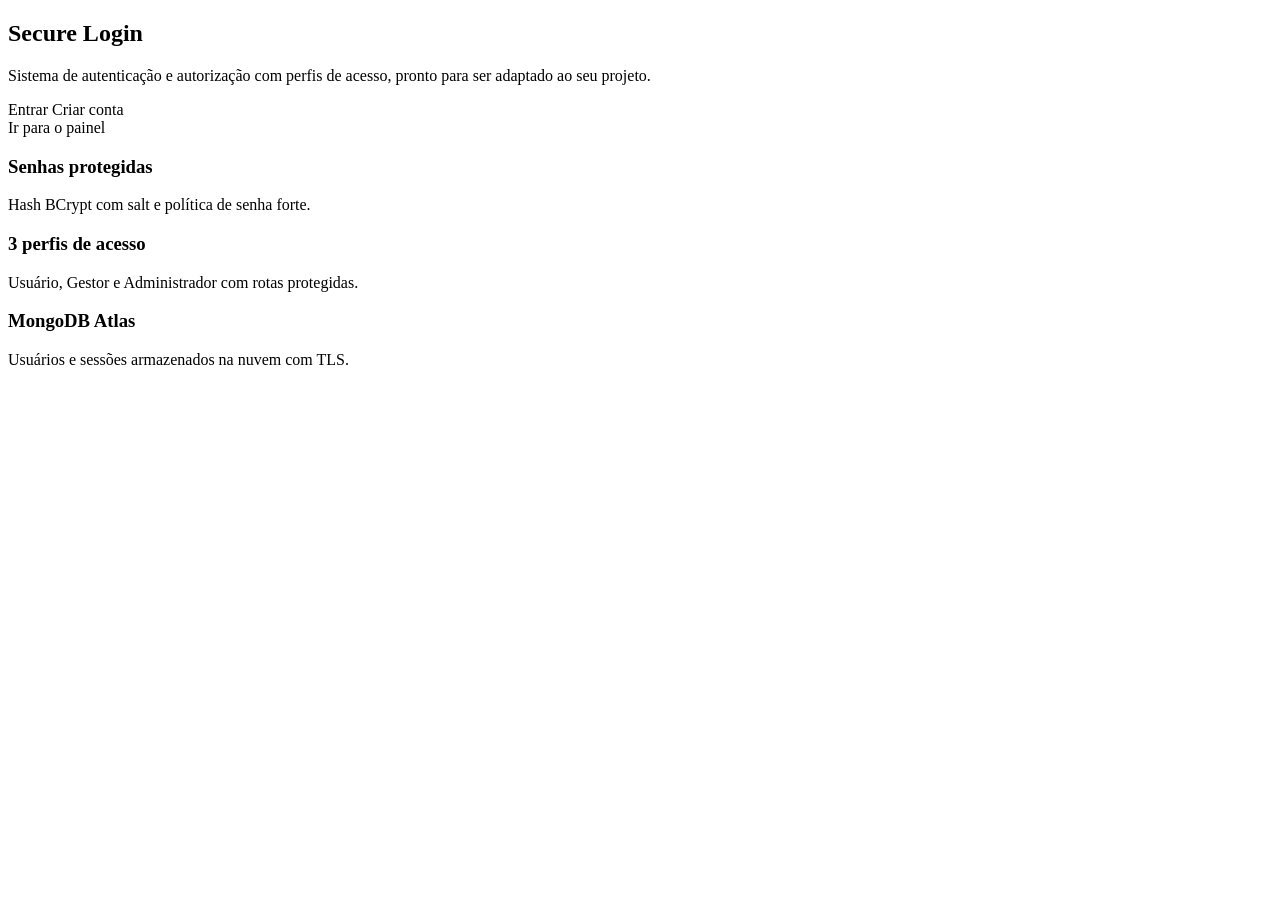
<file: src/main/resources/templates/index.html>
<!DOCTYPE html>
<html lang="pt-BR" xmlns:th="http://www.thymeleaf.org"
      xmlns:layout="http://www.ultraq.net.nz/thymeleaf/layout"
      xmlns:sec="http://www.thymeleaf.org/extras/spring-security"
      layout:decorate="~{layouts/base}">
<head><title>Início</title></head>
<body>
<section layout:fragment="content" class="hero">
    <h1 th:text="${@ui.appName}">Secure Login</h1>
    <p class="lead">Sistema de autenticação e autorização com perfis de acesso,
        pronto para ser adaptado ao seu projeto.</p>

    <div class="actions" sec:authorize="isAnonymous()">
        <a class="btn" th:href="@{/login}">Entrar</a>
        <a class="btn btn-outline" th:href="@{/cadastro}">Criar conta</a>
    </div>
    <div class="actions" sec:authorize="isAuthenticated()">
        <a class="btn" th:href="@{/painel}">Ir para o painel</a>
    </div>

    <div class="grid-3">
        <div class="card"><h3>Senhas protegidas</h3><p>Hash BCrypt com salt e política de senha forte.</p></div>
        <div class="card"><h3>3 perfis de acesso</h3><p>Usuário, Gestor e Administrador com rotas protegidas.</p></div>
        <div class="card"><h3>MongoDB Atlas</h3><p>Usuários e sessões armazenados na nuvem com TLS.</p></div>
    </div>
</section>
</body>
</html>
</file>
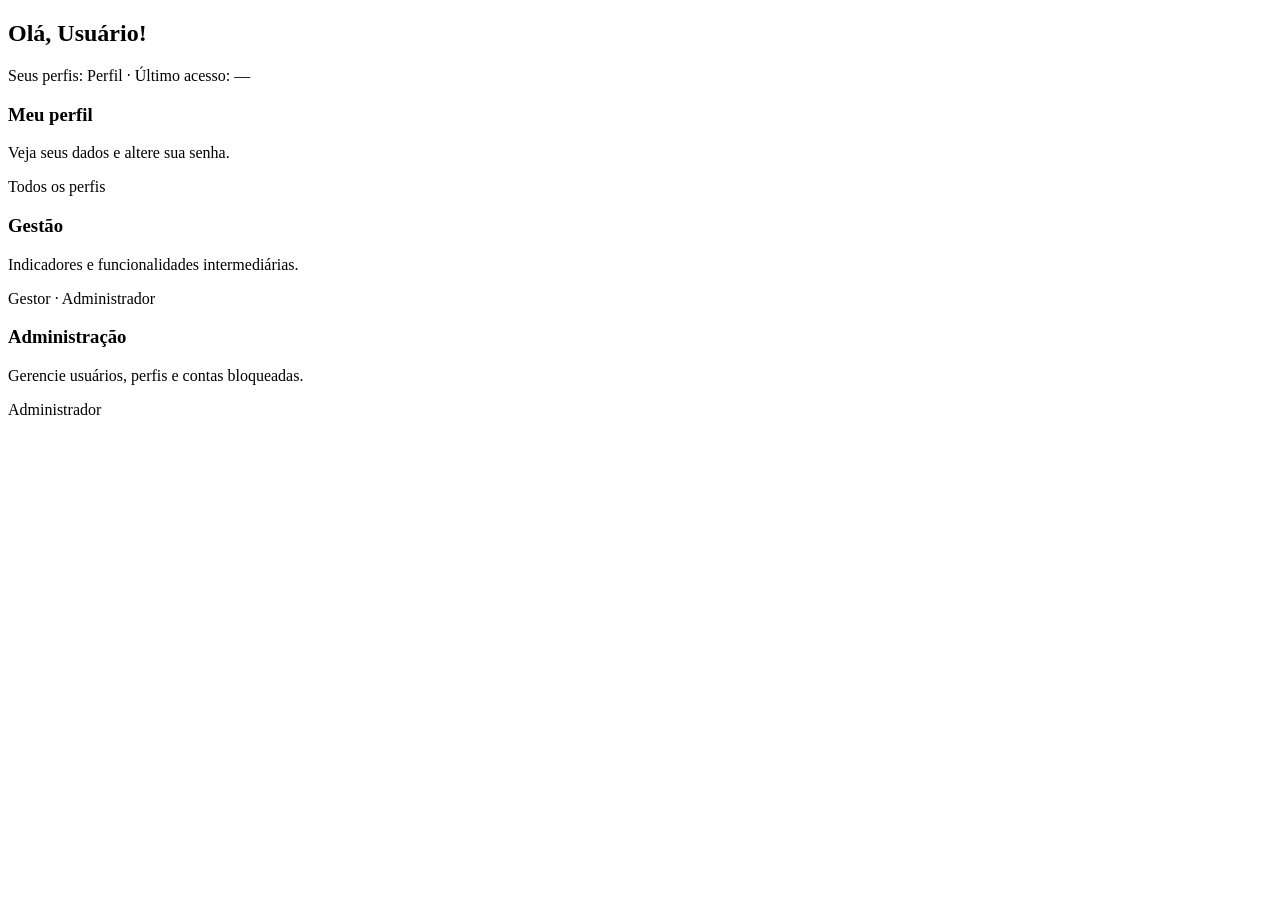
<file: src/main/resources/templates/dashboard.html>
<!DOCTYPE html>
<html lang="pt-BR" xmlns:th="http://www.thymeleaf.org"
      xmlns:layout="http://www.ultraq.net.nz/thymeleaf/layout"
      xmlns:sec="http://www.thymeleaf.org/extras/spring-security"
      layout:decorate="~{layouts/base}">
<head><title>Painel</title></head>
<body>
<section layout:fragment="content">
    <h1>Olá, <span th:text="${user.name}">Usuário</span>!</h1>
    <p class="muted">
        Seus perfis:
        <span th:each="r : ${user.roles}" class="badge" th:text="${r.label}">Perfil</span>
        · Último acesso: <span th:text="${@ui.format(user.lastLoginAt)}">—</span>
    </p>

    <!-- Cada cartão aparece apenas para quem tem o perfil adequado.
         Atenção: esconder o link NÃO é a proteção; quem protege é o SecurityConfig. -->
    <div class="grid-3">
        <a class="card card-link" th:href="@{/usuario/perfil}">
            <h3>Meu perfil</h3>
            <p>Veja seus dados e altere sua senha.</p>
            <span class="badge">Todos os perfis</span>
        </a>
        <a class="card card-link" sec:authorize="hasAnyRole('MANAGER','ADMIN')" th:href="@{/gestao}">
            <h3>Gestão</h3>
            <p>Indicadores e funcionalidades intermediárias.</p>
            <span class="badge">Gestor · Administrador</span>
        </a>
        <a class="card card-link" sec:authorize="hasRole('ADMIN')" th:href="@{/admin/usuarios}">
            <h3>Administração</h3>
            <p>Gerencie usuários, perfis e contas bloqueadas.</p>
            <span class="badge">Administrador</span>
        </a>
    </div>
</section>
</body>
</html>
</file>
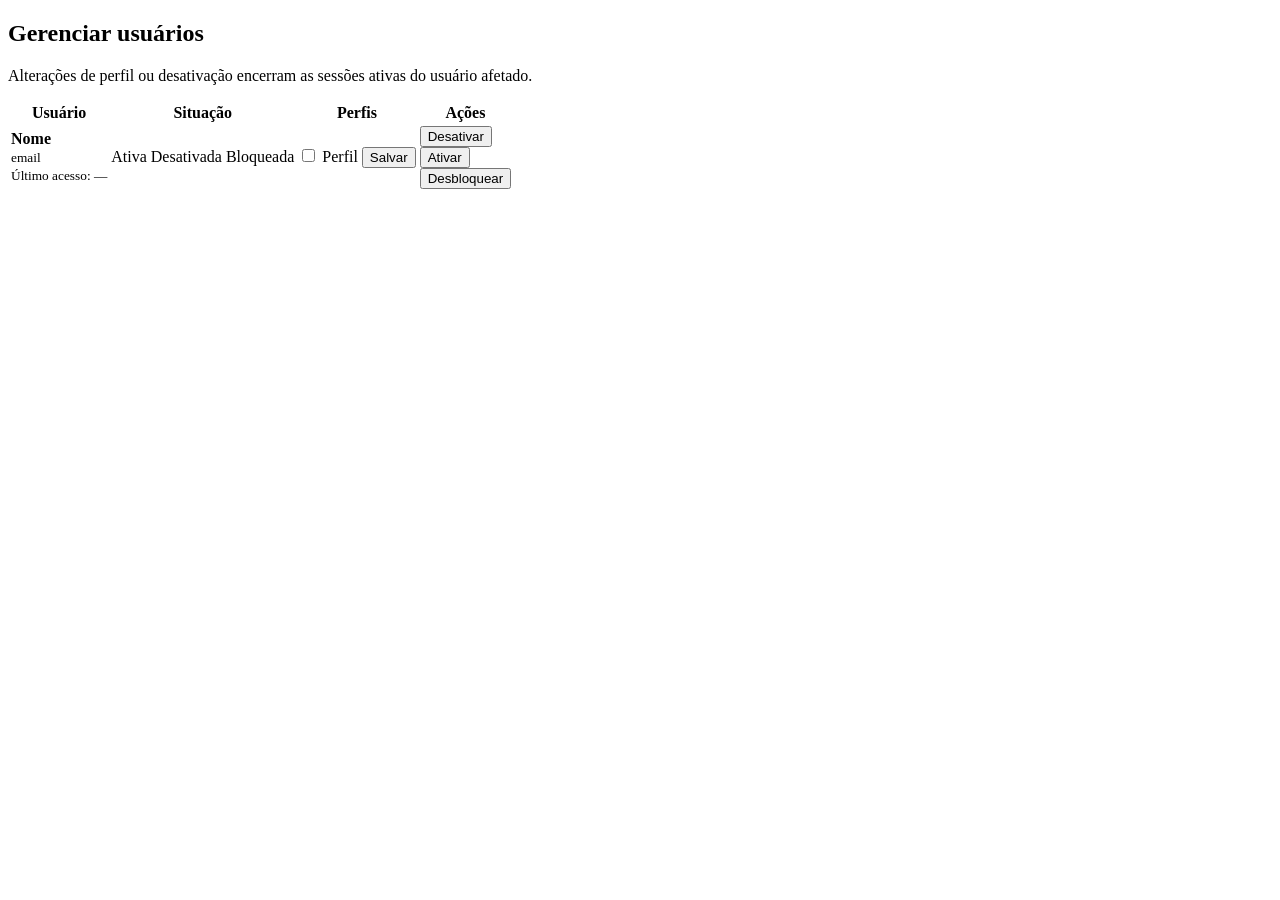
<file: src/main/resources/templates/admin/users.html>
<!DOCTYPE html>
<html lang="pt-BR" xmlns:th="http://www.thymeleaf.org"
      xmlns:layout="http://www.ultraq.net.nz/thymeleaf/layout"
      xmlns:sec="http://www.thymeleaf.org/extras/spring-security"
      layout:decorate="~{layouts/base}">
<head><title>Usuários</title></head>
<body>
<section layout:fragment="content">
    <h1>Gerenciar usuários</h1>
    <p class="muted">Alterações de perfil ou desativação encerram as sessões ativas do usuário afetado.</p>

    <div class="table-wrap card">
        <table class="table">
            <thead>
            <tr>
                <th>Usuário</th>
                <th>Situação</th>
                <th>Perfis</th>
                <th>Ações</th>
            </tr>
            </thead>
            <tbody>
            <tr th:each="u : ${users}">
                <td>
                    <strong th:text="${u.name}">Nome</strong><br>
                    <small class="muted" th:text="${u.email}">email</small><br>
                    <small class="muted">Último acesso: <span th:text="${@ui.format(u.lastLoginAt)}">—</span></small>
                </td>
                <td>
                    <span th:if="${u.enabled}" class="badge badge-ok">Ativa</span>
                    <span th:unless="${u.enabled}" class="badge badge-off">Desativada</span>
                    <span th:if="${u.locked}" class="badge badge-warn">Bloqueada</span>
                </td>
                <td>
                    <!-- Um checkbox por perfil existente no enum Role: novos perfis aparecem automaticamente -->
                    <form th:action="@{/admin/usuarios/{id}/perfis(id=${u.id})}" method="post" class="roles-form">
                        <label th:each="r : ${allRoles}" class="check">
                            <input type="checkbox" name="roles" th:value="${r.name()}" th:checked="${u.roles.contains(r)}">
                            <span th:text="${r.label}">Perfil</span>
                        </label>
                        <button type="submit" class="btn btn-small">Salvar</button>
                    </form>
                </td>
                <td class="actions-cell">
                    <form th:if="${u.enabled}" th:action="@{/admin/usuarios/{id}/desativar(id=${u.id})}" method="post">
                        <button type="submit" class="btn btn-small btn-danger">Desativar</button>
                    </form>
                    <form th:unless="${u.enabled}" th:action="@{/admin/usuarios/{id}/ativar(id=${u.id})}" method="post">
                        <button type="submit" class="btn btn-small btn-outline">Ativar</button>
                    </form>
                    <form th:if="${u.locked}" th:action="@{/admin/usuarios/{id}/desbloquear(id=${u.id})}" method="post">
                        <button type="submit" class="btn btn-small btn-outline">Desbloquear</button>
                    </form>
                </td>
            </tr>
            </tbody>
        </table>
    </div>
</section>
</body>
</html>
</file>
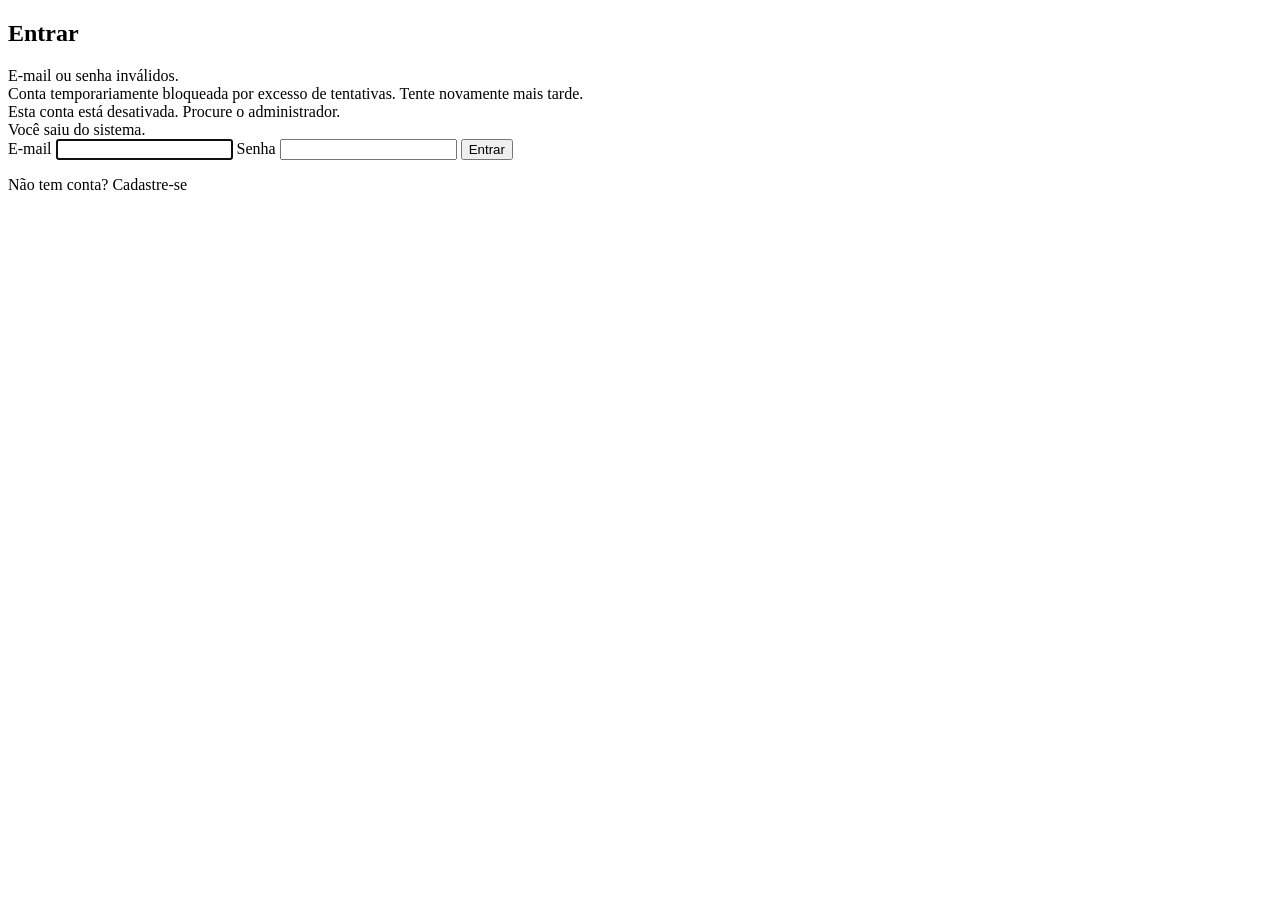
<file: src/main/resources/templates/auth/login.html>
<!DOCTYPE html>
<html lang="pt-BR" xmlns:th="http://www.thymeleaf.org"
      xmlns:layout="http://www.ultraq.net.nz/thymeleaf/layout"
      layout:decorate="~{layouts/base}">
<head><title>Entrar</title></head>
<body>
<section layout:fragment="content" class="auth-box card">
    <h1>Entrar</h1>

    <!-- Mensagens conforme o motivo informado pelo LoginFailureHandler -->
    <div th:if="${param.erro != null and param.erro[0] == 'credenciais'}" class="alert alert-error" role="alert">
        E-mail ou senha inválidos.
    </div>
    <div th:if="${param.erro != null and param.erro[0] == 'bloqueado'}" class="alert alert-error" role="alert">
        Conta temporariamente bloqueada por excesso de tentativas. Tente novamente mais tarde.
    </div>
    <div th:if="${param.erro != null and param.erro[0] == 'desativado'}" class="alert alert-error" role="alert">
        Esta conta está desativada. Procure o administrador.
    </div>
    <div th:if="${param.logout != null}" class="alert alert-success" role="status">
        Você saiu do sistema.
    </div>

    <!-- th:action insere automaticamente o campo oculto com o token CSRF -->
    <form th:action="@{/login}" method="post" class="form">
        <label for="email">E-mail</label>
        <input type="email" id="email" name="email" required autofocus autocomplete="username" maxlength="150">

        <label for="password">Senha</label>
        <input type="password" id="password" name="password" required autocomplete="current-password" maxlength="64">

        <button type="submit" class="btn btn-block">Entrar</button>
    </form>

    <p class="muted center">Não tem conta? <a th:href="@{/cadastro}">Cadastre-se</a></p>
</section>
</body>
</html>
</file>
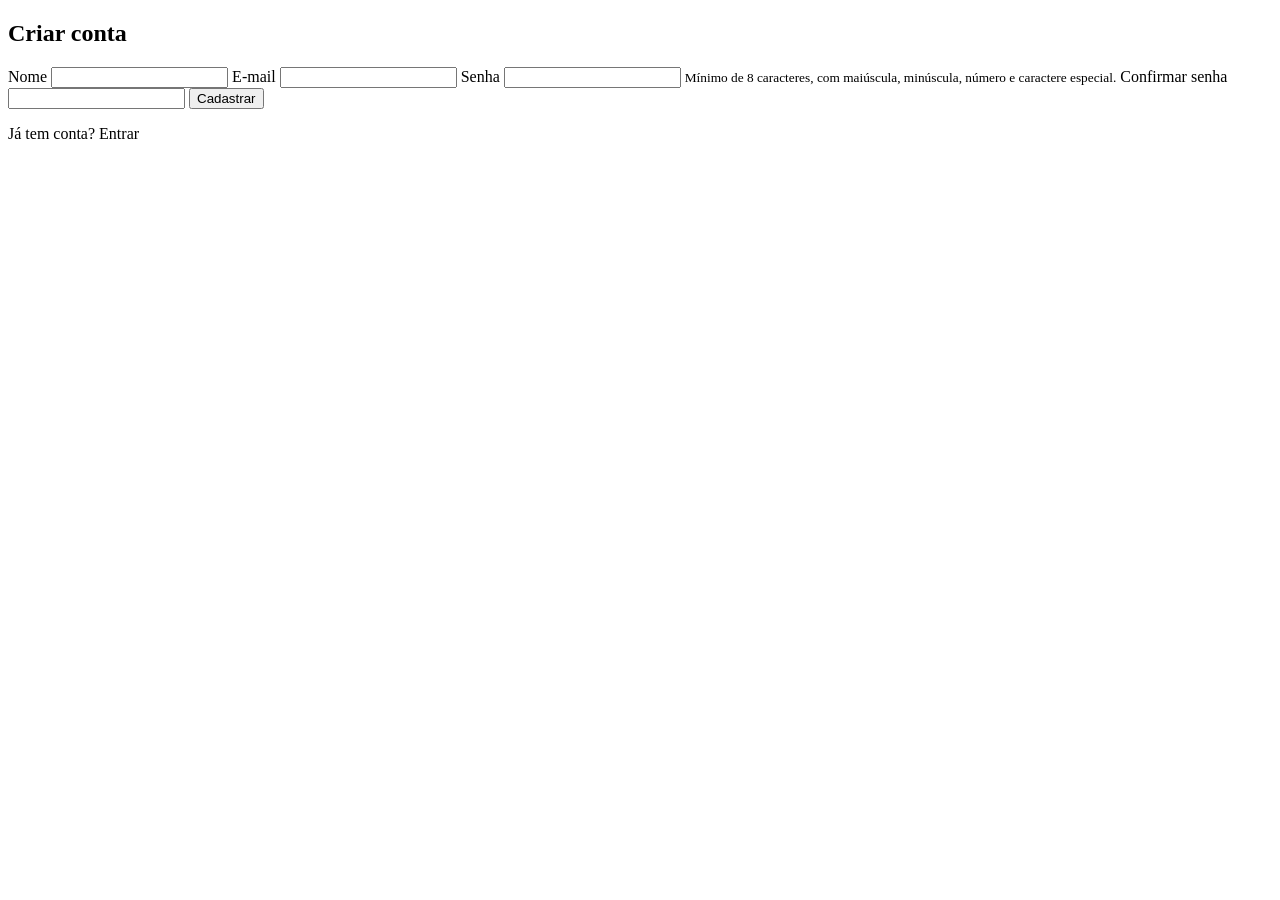
<file: src/main/resources/templates/auth/register.html>
<!DOCTYPE html>
<html lang="pt-BR" xmlns:th="http://www.thymeleaf.org"
      xmlns:layout="http://www.ultraq.net.nz/thymeleaf/layout"
      layout:decorate="~{layouts/base}">
<head><title>Criar conta</title></head>
<body>
<section layout:fragment="content" class="auth-box card">
    <h1>Criar conta</h1>

    <!-- th:object/th:field ligam o formulário ao RegistrationForm; th:errors mostra a validação do servidor -->
    <form th:action="@{/cadastro}" th:object="${form}" method="post" class="form" novalidate>
        <label for="name">Nome</label>
        <input type="text" th:field="*{name}" maxlength="100" autocomplete="name"
               th:classappend="${#fields.hasErrors('name')} ? 'invalid'">
        <small class="field-error" th:if="${#fields.hasErrors('name')}" th:errors="*{name}"></small>

        <label for="email">E-mail</label>
        <input type="email" th:field="*{email}" maxlength="150" autocomplete="email"
               th:classappend="${#fields.hasErrors('email')} ? 'invalid'">
        <small class="field-error" th:if="${#fields.hasErrors('email')}" th:errors="*{email}"></small>

        <label for="password">Senha</label>
        <input type="password" th:field="*{password}" maxlength="64" autocomplete="new-password"
               th:classappend="${#fields.hasErrors('password')} ? 'invalid'">
        <small class="hint">Mínimo de 8 caracteres, com maiúscula, minúscula, número e caractere especial.</small>
        <small class="field-error" th:if="${#fields.hasErrors('password')}" th:errors="*{password}"></small>

        <label for="confirmPassword">Confirmar senha</label>
        <input type="password" th:field="*{confirmPassword}" maxlength="64" autocomplete="new-password"
               th:classappend="${#fields.hasErrors('confirmPassword')} ? 'invalid'">
        <small class="field-error" th:if="${#fields.hasErrors('confirmPassword')}" th:errors="*{confirmPassword}"></small>

        <button type="submit" class="btn btn-block">Cadastrar</button>
    </form>

    <p class="muted center">Já tem conta? <a th:href="@{/login}">Entrar</a></p>
</section>
</body>
</html>
</file>
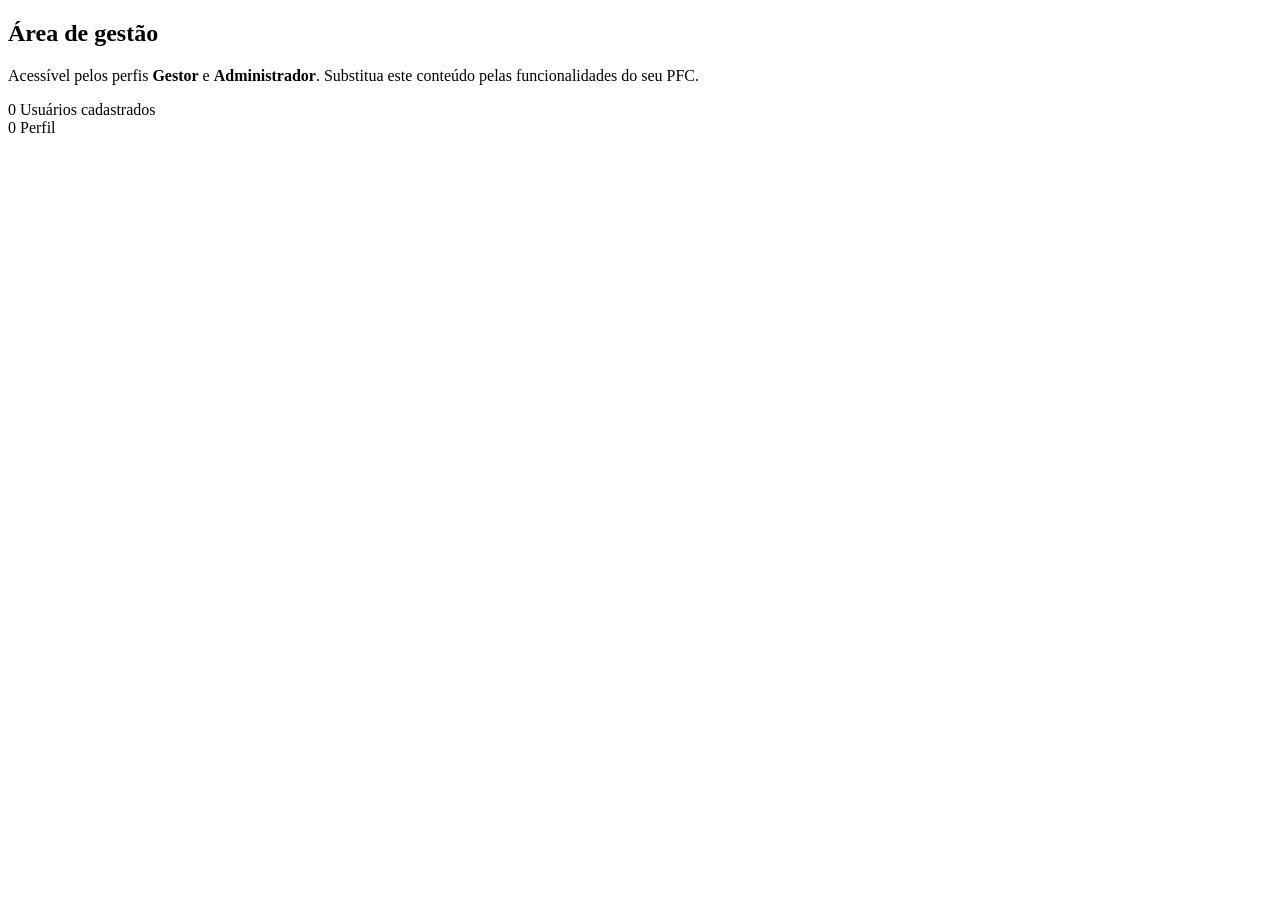
<file: src/main/resources/templates/manager/panel.html>
<!DOCTYPE html>
<html lang="pt-BR" xmlns:th="http://www.thymeleaf.org"
      xmlns:layout="http://www.ultraq.net.nz/thymeleaf/layout"
      xmlns:sec="http://www.thymeleaf.org/extras/spring-security"
      layout:decorate="~{layouts/base}">
<head><title>Gestão</title></head>
<body>
<section layout:fragment="content">
    <h1>Área de gestão</h1>
    <p class="muted">Acessível pelos perfis <strong>Gestor</strong> e <strong>Administrador</strong>.
        Substitua este conteúdo pelas funcionalidades do seu PFC.</p>

    <div class="grid-4">
        <div class="card stat">
            <span class="stat-value" th:text="${totalUsers}">0</span>
            <span class="stat-label">Usuários cadastrados</span>
        </div>
        <div class="card stat" th:each="entry : ${usersByRole}">
            <span class="stat-value" th:text="${entry.value}">0</span>
            <span class="stat-label" th:text="${entry.key.label}">Perfil</span>
        </div>
    </div>
</section>
</body>
</html>
</file>
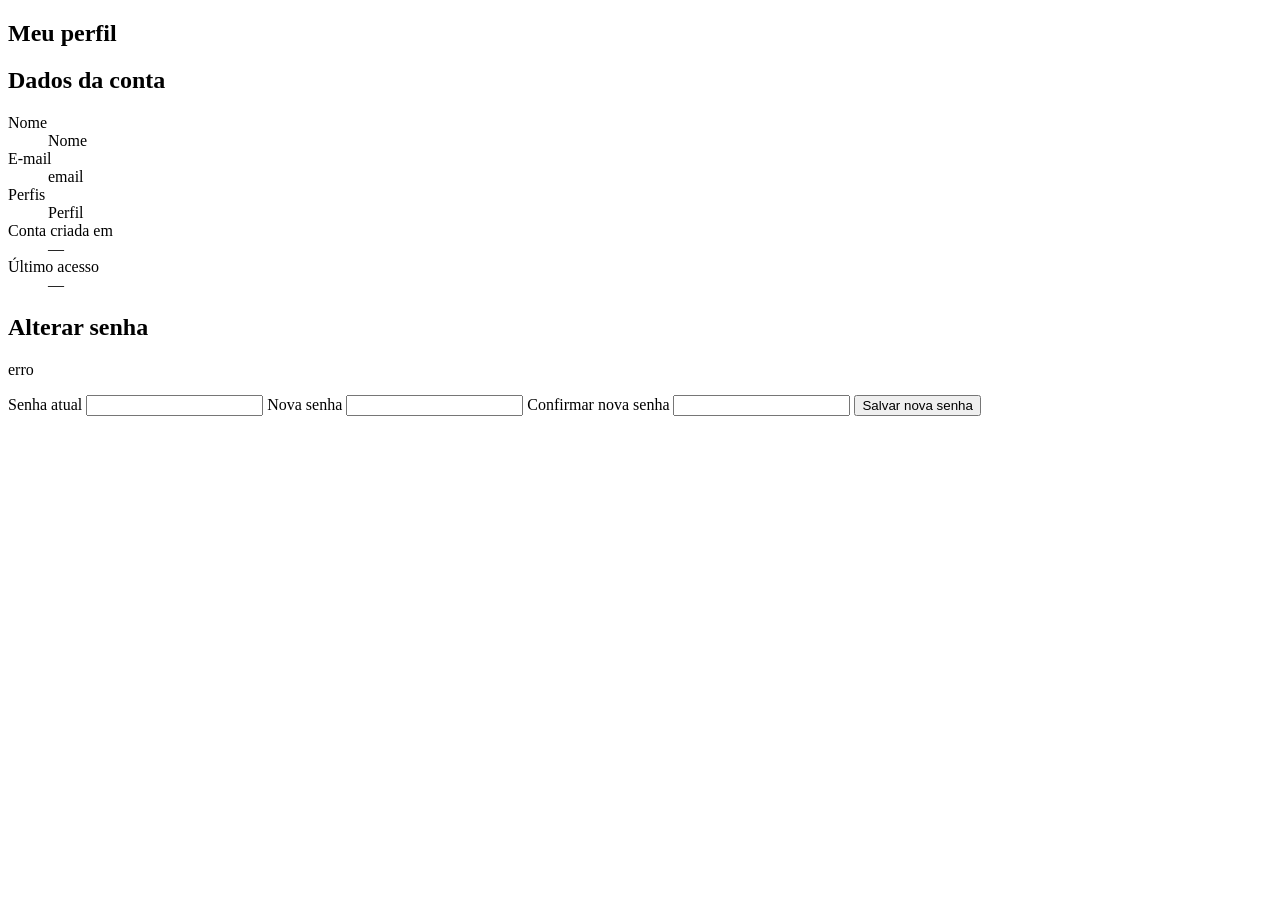
<file: src/main/resources/templates/user/profile.html>
<!DOCTYPE html>
<html lang="pt-BR" xmlns:th="http://www.thymeleaf.org"
      xmlns:layout="http://www.ultraq.net.nz/thymeleaf/layout"
      xmlns:sec="http://www.thymeleaf.org/extras/spring-security"
      layout:decorate="~{layouts/base}">
<head><title>Meu perfil</title></head>
<body>
<section layout:fragment="content">
    <h1>Meu perfil</h1>

    <div class="grid-2">
        <div class="card">
            <h2>Dados da conta</h2>
            <dl class="details">
                <dt>Nome</dt><dd th:text="${user.name}">Nome</dd>
                <dt>E-mail</dt><dd th:text="${user.email}">email</dd>
                <dt>Perfis</dt>
                <dd><span th:each="r : ${user.roles}" class="badge" th:text="${r.label}">Perfil</span></dd>
                <dt>Conta criada em</dt><dd th:text="${@ui.format(user.createdAt)}">—</dd>
                <dt>Último acesso</dt><dd th:text="${@ui.format(user.lastLoginAt)}">—</dd>
            </dl>
        </div>

        <div class="card">
            <h2>Alterar senha</h2>
            <form th:action="@{/usuario/senha}" th:object="${passwordForm}" method="post" class="form" novalidate>
                <!-- Erros globais (ex.: "senha atual incorreta") -->
                <div th:if="${#fields.hasGlobalErrors()}" class="alert alert-error" role="alert">
                    <p th:each="err : ${#fields.globalErrors()}" th:text="${err}">erro</p>
                </div>

                <label for="currentPassword">Senha atual</label>
                <input type="password" th:field="*{currentPassword}" autocomplete="current-password" maxlength="64">
                <small class="field-error" th:if="${#fields.hasErrors('currentPassword')}" th:errors="*{currentPassword}"></small>

                <label for="password">Nova senha</label>
                <input type="password" th:field="*{password}" autocomplete="new-password" maxlength="64">
                <small class="field-error" th:if="${#fields.hasErrors('password')}" th:errors="*{password}"></small>

                <label for="confirmPassword">Confirmar nova senha</label>
                <input type="password" th:field="*{confirmPassword}" autocomplete="new-password" maxlength="64">
                <small class="field-error" th:if="${#fields.hasErrors('confirmPassword')}" th:errors="*{confirmPassword}"></small>

                <button type="submit" class="btn">Salvar nova senha</button>
            </form>
        </div>
    </div>
</section>
</body>
</html>
</file>
